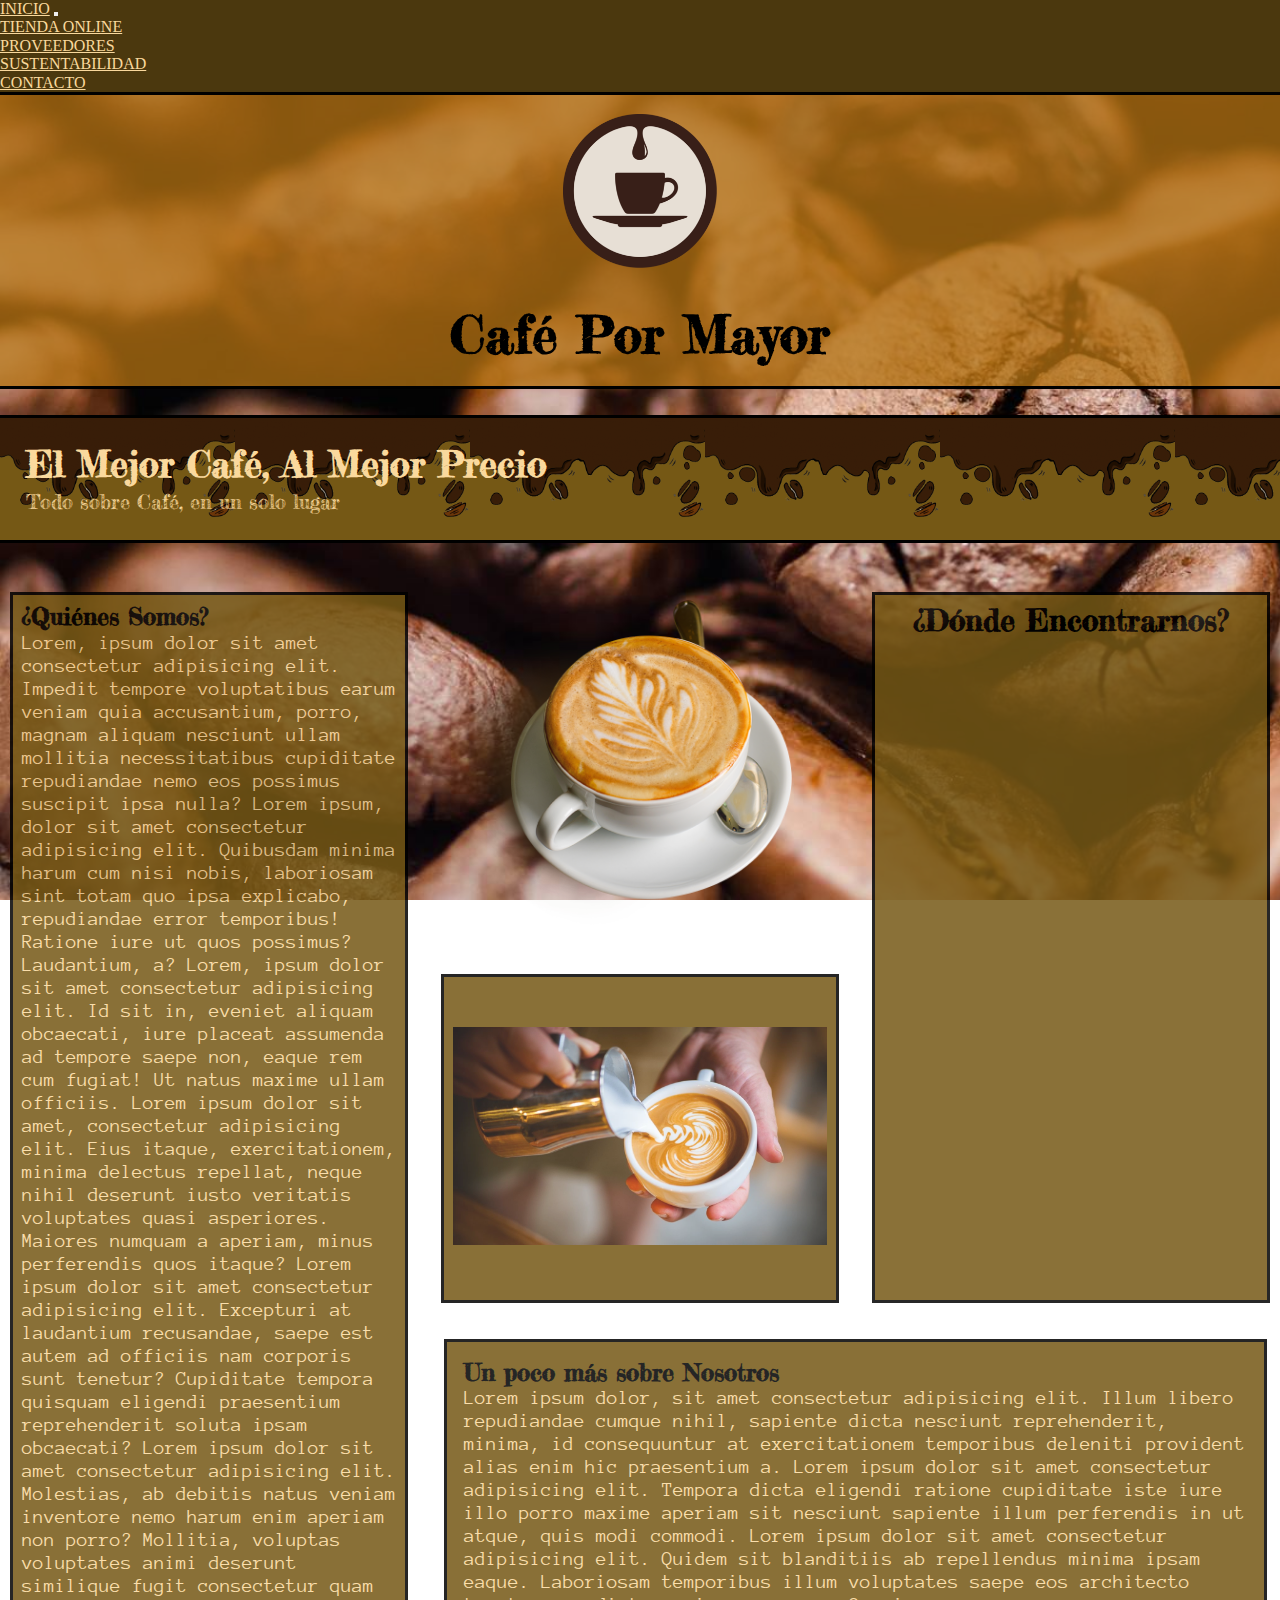
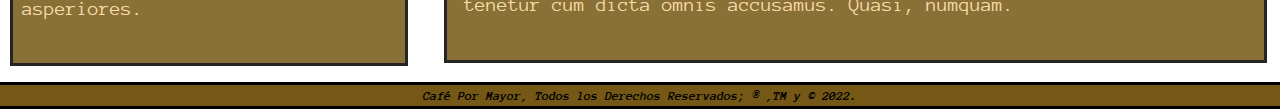
<file: index.html>
<!DOCTYPE html>
<html lang="es">
<head>
    <meta charset="UTF-8">
    <meta http-equiv="X-UA-Compatible" content="IE=edge">
    <meta name="viewport" content="width=device-width, initial-scale=1.0">

    <link rel="icon" href="./img/cafeLogo.png">

    <title>CaféPorMayor</title>

    <link href="https://cdn.jsdelivr.net/npm/bootstrap@5.1.3/dist/css/bootstrap.min.css" rel="stylesheet" integrity="sha384-1BmE4kWBq78iYhFldvKuhfTAU6auU8tT94WrHftjDbrCEXSU1oBoqyl2QvZ6jIW3" crossorigin="anonymous">
    <link rel="stylesheet" href="css/normalize.css">
    <link rel="stylesheet" href="css/styles.css">

    <link rel="preconnect" href="https://fonts.googleapis.com">
    <link rel="preconnect" href="https://fonts.gstatic.com" crossorigin>
    <link href="https://fonts.googleapis.com/css2?family=Fugaz+One&display=swap" rel="stylesheet">

    <link rel="preconnect" href="https://fonts.googleapis.com">
    <link rel="preconnect" href="https://fonts.gstatic.com" crossorigin>
    <link href="https://fonts.googleapis.com/css2?family=Anonymous+Pro:ital@1&family=Fredericka+the+Great&display=swap" rel="stylesheet">

    <link rel="preconnect" href="https://fonts.googleapis.com">
    <link rel="preconnect" href="https://fonts.gstatic.com" crossorigin>
    <link href="https://fonts.googleapis.com/css2?family=Fredericka+the+Great&display=swap" rel="stylesheet">

</head>
    <body class="imagenDeFondo">
        
        <div class="newNav">
        <nav class="navbar navbar-expand-lg navbar-light bg-light">
            <div class="container-fluid">
              <a class="navbar-brand" href="./index.html">INICIO</a>
              <button class="navbar-toggler" type="button" data-bs-toggle="collapse" data-bs-target="#navbarNav" aria-controls="navbarNav" aria-expanded="false" aria-label="Toggle navigation">
                <span class="navbar-toggler-icon"></span>
              </button>
              <div class="collapse navbar-collapse" id="navbarNav">
                <ul class="navbar-nav">
                  <li class="nav-item">
                    <a class="nav-link" href="./pages/productos.html">TIENDA ONLINE</a>
                  </li>
                  <li class="nav-item">
                    <a class="nav-link" href="./pages/provedores.html">PROVEEDORES</a>
                  </li>
                  <li class="nav-item">
                    <a class="nav-link" href="./pages/sustentabilidad.html">SUSTENTABILIDAD</a>
                  </li>
                  <li class="nav-item">
                    <a class="nav-link" href="./pages/contacto.html">CONTACTO</a>
                  </li>
                </ul>
              </div>
            </div>
          </nav>
          </div>

        <header class="textoH1index">
            <div>
                <a href="./index.html"><img src="./img/cafeLogo.png" alt="Café Por Mayor"></a>
                <h1 class="bootstrapRepair">Café Por Mayor</h1>
            </div>
        </header>

    <main id="grillaIndex">

        <section class="primerH2index">
            <article>
                <h2 class="bootstrapR2">El Mejor Café, Al Mejor Precio</h2>
                <small>Todo sobre Café, en un solo lugar</small>
            </article>
        </section>

        <article class="sectionPrimerTextoIndex">
            <h3 class="sectionPrimerTextoIndex_texto">¿Quiénes Somos?</h3>
            <p>Lorem, ipsum dolor sit amet consectetur adipisicing elit. Impedit tempore voluptatibus earum veniam quia accusantium, porro, magnam aliquam nesciunt ullam mollitia necessitatibus cupiditate repudiandae nemo eos possimus suscipit ipsa nulla?
                Lorem ipsum, dolor sit amet consectetur adipisicing elit. Quibusdam minima harum cum nisi nobis, laboriosam sint totam quo ipsa explicabo, repudiandae error temporibus! Ratione iure ut quos possimus? Laudantium, a?
                Lorem, ipsum dolor sit amet consectetur adipisicing elit. Id sit in, eveniet aliquam obcaecati, iure placeat assumenda ad tempore saepe non, eaque rem cum fugiat! Ut natus maxime ullam officiis.
                Lorem ipsum dolor sit amet, consectetur adipisicing elit. Eius itaque, exercitationem, minima delectus repellat, neque nihil deserunt iusto veritatis voluptates quasi asperiores. Maiores numquam a aperiam, minus perferendis quos itaque?
                Lorem ipsum dolor sit amet consectetur adipisicing elit. Excepturi at laudantium recusandae, saepe est autem ad officiis nam corporis sunt tenetur? Cupiditate tempora quisquam eligendi praesentium reprehenderit soluta ipsam obcaecati?
                Lorem ipsum dolor sit amet consectetur adipisicing elit. Molestias, ab debitis natus veniam inventore nemo harum enim aperiam non porro? Mollitia, voluptas voluptates animi deserunt similique fugit consectetur quam asperiores.
            </p>
        </article>

        <div class="imgCentrada2">
            <aside>
                <img src="./img/cafeIndex2.png" alt="Taza de Café con Arte">
            </aside>
        </div>

        <div class="imgCentrada">
            <aside>
                <img src="./img/cafeIndex.jpg" alt="Arte en Café mientras lo sirven">
            </aside>
        </div>


        <article class="textoAdicional">
            <h3 class="textoAdicional_texto">Un poco más sobre Nosotros</h3>
            <p>Lorem ipsum dolor, sit amet consectetur adipisicing elit. Illum libero repudiandae cumque nihil, sapiente dicta nesciunt reprehenderit, minima, id consequuntur at exercitationem temporibus deleniti provident alias enim hic praesentium a.
                Lorem ipsum dolor sit amet consectetur adipisicing elit. Tempora dicta eligendi ratione cupiditate iste iure illo porro maxime aperiam sit nesciunt sapiente illum perferendis in ut atque, quis modi commodi.
                Lorem ipsum dolor sit amet consectetur adipisicing elit. Quidem sit blanditiis ab repellendus minima ipsam eaque. Laboriosam temporibus illum voluptates saepe eos architecto tenetur cum dicta omnis accusamus. Quasi, numquam.
            </p>
        </article>

        <div class="mapaCementerio">
            <aside>
                <h2 class="bootstrapRepair">¿Dónde Encontrarnos?</h2>
                <iframe src="https://www.google.com/maps/embed?pb=!1m18!1m12!1m3!1d65042630.602010004!2d-68.72389752399641!3d5.729394652858735!2m3!1f0!2f0!3f0!3m2!1i1024!2i768!4f13.1!3m3!1m2!1s0x478c64d416209849%3A0x75930012db0c16ee!2sCemetery%20of%20Kings%20(Plainpalais%20Cemetery)!5e0!3m2!1ses-419!2sar!4v1647231640334!5m2!1ses-419!2sar" width="600" height="450" style="border:0;" allowfullscreen="" loading="lazy"></iframe>
            </aside>
        </div>

    </main>

    <footer class="footerSitio">
        <p class="footerSitio_parrafo">
            <i>Café Por Mayor, Todos los Derechos Reservados; ® ,TM y © 2022.</i>
        </p>
    </footer>

    <script src="https://cdn.jsdelivr.net/npm/bootstrap@5.1.3/dist/js/bootstrap.bundle.min.js" integrity="sha384-ka7Sk0Gln4gmtz2MlQnikT1wXgYsOg+OMhuP+IlRH9sENBO0LRn5q+8nbTov4+1p" crossorigin="anonymous"></script>

</body>
</html>
</file>
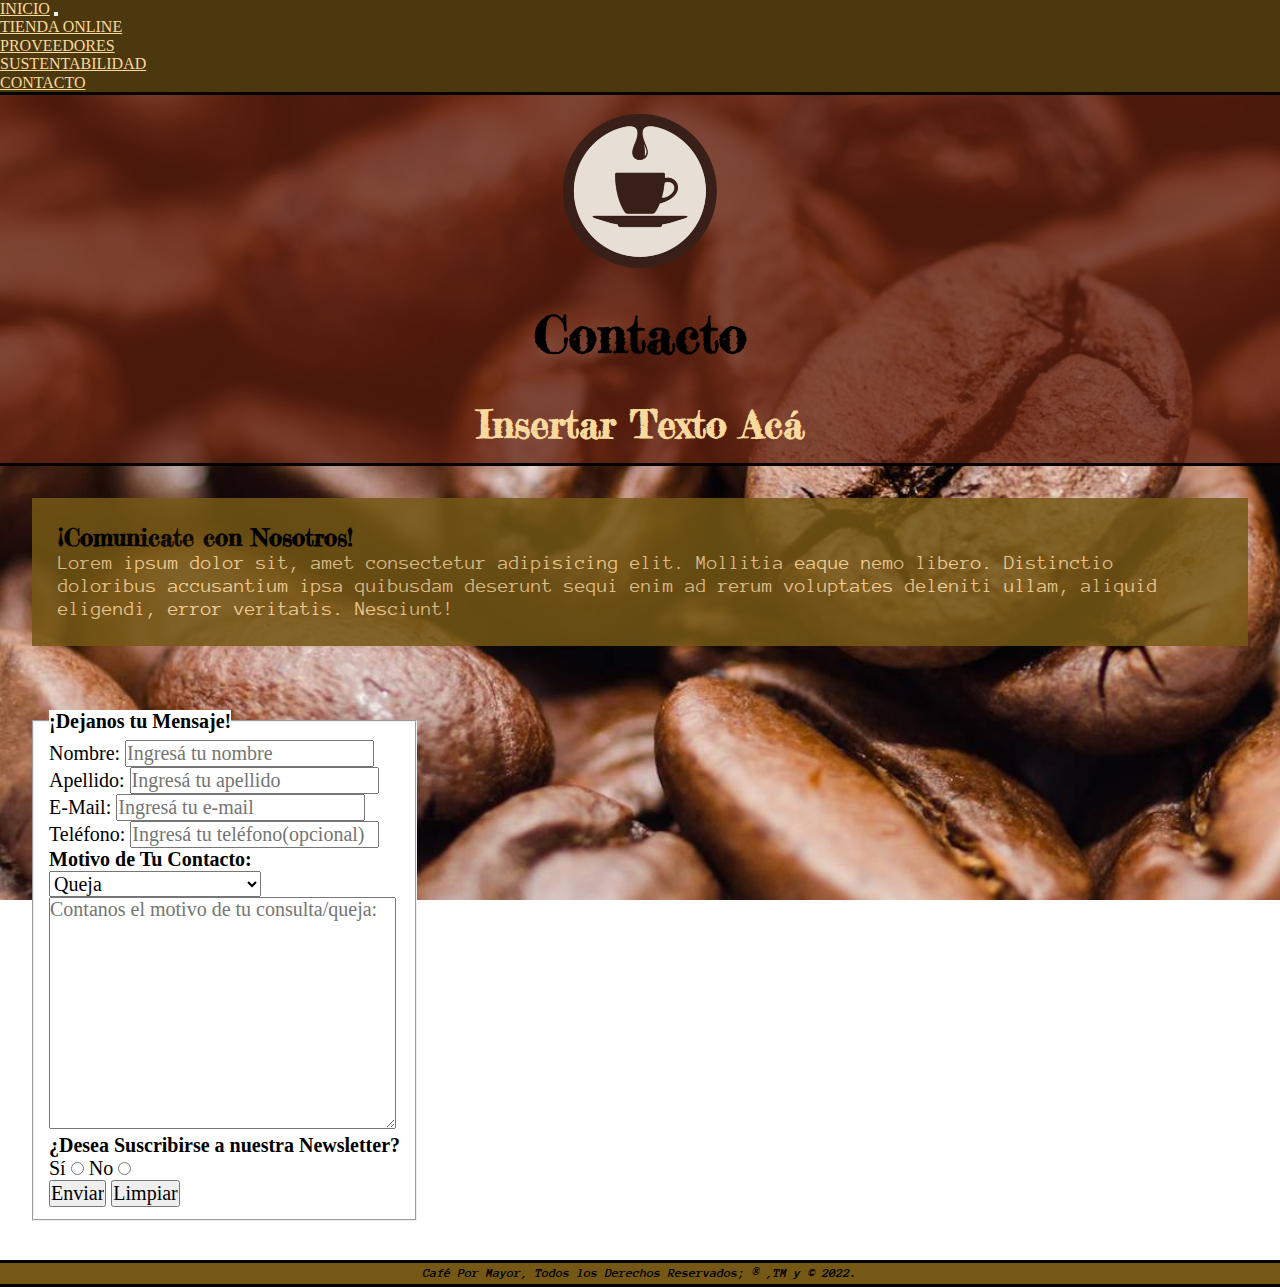
<file: pages/contacto.html>
<!DOCTYPE html>
<html lang="es">
<head>
    <meta charset="UTF-8">
    <meta http-equiv="X-UA-Compatible" content="IE=edge">
    <meta name="viewport" content="width=device-width, initial-scale=1.0">

    <link rel="icon" href="../img/cafeLogo.png">

    <title>Contacto</title>

    <link href="https://cdn.jsdelivr.net/npm/bootstrap@5.1.3/dist/css/bootstrap.min.css" rel="stylesheet" integrity="sha384-1BmE4kWBq78iYhFldvKuhfTAU6auU8tT94WrHftjDbrCEXSU1oBoqyl2QvZ6jIW3" crossorigin="anonymous">
    <link rel="stylesheet" href="../css/normalize.css">
    <link rel="stylesheet" href="../css/styles.css">

    <link rel="preconnect" href="https://fonts.googleapis.com">
    <link rel="preconnect" href="https://fonts.gstatic.com" crossorigin>
    <link href="https://fonts.googleapis.com/css2?family=Fugaz+One&display=swap" rel="stylesheet">

    <link rel="preconnect" href="https://fonts.googleapis.com">
    <link rel="preconnect" href="https://fonts.gstatic.com" crossorigin>
    <link href="https://fonts.googleapis.com/css2?family=Anonymous+Pro:ital@1&family=Fredericka+the+Great&display=swap" rel="stylesheet">

    <link rel="preconnect" href="https://fonts.googleapis.com">
    <link rel="preconnect" href="https://fonts.gstatic.com" crossorigin>
    <link href="https://fonts.googleapis.com/css2?family=Fredericka+the+Great&display=swap" rel="stylesheet">

</head>
    <body class="imagenDeFondo">

        <div class="newNav">
            <nav class="navbar navbar-expand-lg navbar-light bg-light">
                <div class="container-fluid">
                  <a class="navbar-brand" href="../index.html">INICIO</a>
                  <button class="navbar-toggler" type="button" data-bs-toggle="collapse" data-bs-target="#navbarNav" aria-controls="navbarNav" aria-expanded="false" aria-label="Toggle navigation">
                    <span class="navbar-toggler-icon"></span>
                  </button>
                  <div class="collapse navbar-collapse" id="navbarNav">
                    <ul class="navbar-nav">
                      <li class="nav-item">
                        <a class="nav-link" href="../pages/productos.html">TIENDA ONLINE</a>
                      </li>
                      <li class="nav-item">
                        <a class="nav-link" href="../pages/provedores.html">PROVEEDORES</a>
                      </li>
                      <li class="nav-item">
                        <a class="nav-link" href="../pages/sustentabilidad.html">SUSTENTABILIDAD</a>
                      </li>
                      <li class="nav-item">
                        <a class="nav-link" href="../pages/contacto.html">CONTACTO</a>
                      </li>
                    </ul>
                  </div>
                </div>
              </nav>
            </div>

    <header class="textoH1contacto">
        <div> 
            <a href="../index.html"><img src="../img/cafeLogo.png" alt="Café Por Mayor"></a>
            <h1 class="bootstrapRepair">Contacto</h1>
            <h2>Insertar Texto Acá</h2>
        </div>
    </header>

    <section class="sectionPrimerTexto">
        <article>
            <h3 class="sectionPrimerTexto_texto bootstrapRepair">¡Comunicate con Nosotros!</h3>
            <p>Lorem ipsum dolor sit, amet consectetur adipisicing elit. Mollitia eaque nemo libero. Distinctio doloribus accusantium ipsa quibusdam deserunt sequi enim ad rerum voluptates deleniti ullam, aliquid eligendi, error veritatis. Nesciunt!</p>
        </article>
    </section>

    <fieldset class="fieldsetContacto">
        <legend><b>¡Dejanos tu Mensaje!</b></legend>

        <form>
            <div>
                <label for="fname">Nombre:</label>
                <input class="form-control" type="text" id="fname" required placeholder="Ingresá tu nombre">
            </div>

            <div>
                <label for="lname">Apellido:</label>
                <input class="form-control" type="text" id="lname" required placeholder="Ingresá tu apellido">
            </div>

            <div>
                <label for="email">E-Mail:</label>
                <input class="form-control" type="text" id="email" required placeholder="Ingresá tu e-mail">
            </div>

            <div>
                <label for="tel">Teléfono:</label>
                <input class="form-control" type="text" id="tel" placeholder="Ingresá tu teléfono(opcional)">
            </div>

            <div>
                <p><b>Motivo de Tu Contacto:</b></p>
                <select name="" required>
                    <option value="" disabled>Seleccione una Opción:</option>
                    <option value="">Queja</option>
                    <option value="">Consulta</option>
                </select>
            </div>  

            <div>
            <textarea name="" id="" cols="30" rows="10" required placeholder="Contanos el motivo de tu consulta/queja:"></textarea>
            </div>

            <div>
                <p><b>¿Desea Suscribirse a nuestra Newsletter?</b></p>

                <label for="si">Sí</label>
                <input type="radio" name="opciones" id="si">

                <label for="no">No</label>
                <input type="radio" name="opciones" id="no">
            </div>

            <div>
                <input type="submit" value="Enviar">
                <input type="reset" value="Limpiar">
            </div>  

        </form>
        
    </fieldset>

    <footer class="footerSitio">
        <p class="footerSitio_parrafo">
            <i>Café Por Mayor, Todos los Derechos Reservados; ® ,TM y © 2022.</i>
        </p>
    </footer>

    <script src="https://cdn.jsdelivr.net/npm/bootstrap@5.1.3/dist/js/bootstrap.bundle.min.js" integrity="sha384-ka7Sk0Gln4gmtz2MlQnikT1wXgYsOg+OMhuP+IlRH9sENBO0LRn5q+8nbTov4+1p" crossorigin="anonymous"></script>

</body>
</html>
</file>
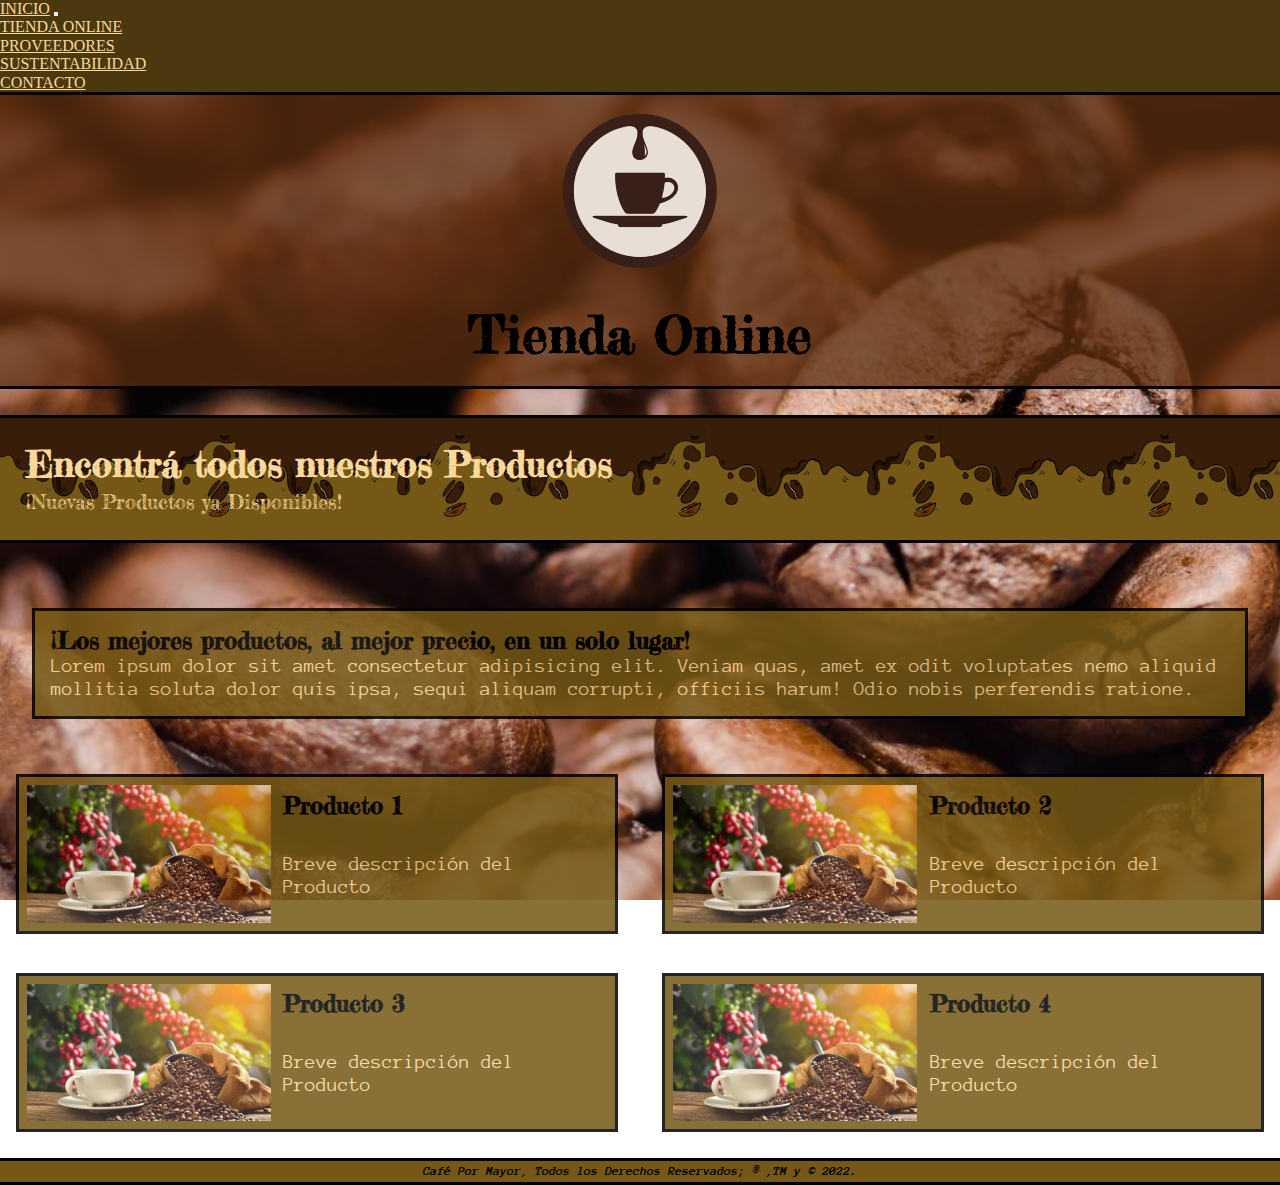
<file: pages/productos.html>
<!DOCTYPE html>
<html lang="es">
<head>
    <meta charset="UTF-8">
    <meta http-equiv="X-UA-Compatible" content="IE=edge">
    <meta name="viewport" content="width=device-width, initial-scale=1.0">

    <link rel="icon" href="../img/cafeLogo.png">

    <title>Tienda Online</title>

    <link href="https://cdn.jsdelivr.net/npm/bootstrap@5.1.3/dist/css/bootstrap.min.css" rel="stylesheet" integrity="sha384-1BmE4kWBq78iYhFldvKuhfTAU6auU8tT94WrHftjDbrCEXSU1oBoqyl2QvZ6jIW3" crossorigin="anonymous">
    <link rel="stylesheet" href="../css/normalize.css">
    <link rel="stylesheet" href="../css/styles.css">

    <link rel="preconnect" href="https://fonts.googleapis.com">
    <link rel="preconnect" href="https://fonts.gstatic.com" crossorigin>
    <link href="https://fonts.googleapis.com/css2?family=Fugaz+One&display=swap" rel="stylesheet">

    <link rel="preconnect" href="https://fonts.googleapis.com">
    <link rel="preconnect" href="https://fonts.gstatic.com" crossorigin>
    <link href="https://fonts.googleapis.com/css2?family=Anonymous+Pro:ital@1&family=Fredericka+the+Great&display=swap" rel="stylesheet">

    <link rel="preconnect" href="https://fonts.googleapis.com">
    <link rel="preconnect" href="https://fonts.gstatic.com" crossorigin>
    <link href="https://fonts.googleapis.com/css2?family=Fredericka+the+Great&display=swap" rel="stylesheet">

</head>
    <body class="imagenDeFondo">
        
        <div class="newNav">
            <nav class="navbar navbar-expand-lg navbar-light bg-light">
                <div class="container-fluid">
                  <a class="navbar-brand" href="../index.html">INICIO</a>
                  <button class="navbar-toggler" type="button" data-bs-toggle="collapse" data-bs-target="#navbarNav" aria-controls="navbarNav" aria-expanded="false" aria-label="Toggle navigation">
                    <span class="navbar-toggler-icon"></span>
                  </button>
                  <div class="collapse navbar-collapse" id="navbarNav">
                    <ul class="navbar-nav">
                      <li class="nav-item">
                        <a class="nav-link" href="../pages/productos.html">TIENDA ONLINE</a>
                      </li>
                      <li class="nav-item">
                        <a class="nav-link" href="../pages/provedores.html">PROVEEDORES</a>
                      </li>
                      <li class="nav-item">
                        <a class="nav-link" href="../pages/sustentabilidad.html">SUSTENTABILIDAD</a>
                      </li>
                      <li class="nav-item">
                        <a class="nav-link" href="../pages/contacto.html">CONTACTO</a>
                      </li>
                    </ul>
                  </div>
                </div>
              </nav>
            </div>

        <header class="textoH1productos">
            <div>
                <a href="../index.html"><img src="../img/cafeLogo.png" alt="Café Por Mayor"></a>
                <h1 class="bootstrapRepair">Tienda Online</h1>
            </div>
        </header>
    
    <main id="grillaProductos">

        <section class="primerH2productos">
            <article>
                <h2 class="bootstrapR2">Encontrá todos nuestros Productos</h2>
                <small>¡Nuevas Productos ya Disponibles!</small>
            </article>
        </section>

        <article class="sectionPrimerTextoProductos">
            <h3 class="sectionPrimerTextoProductos_texto bootstrapRepair" >¡Los mejores productos, al mejor precio, en un solo lugar!</h3>
            <p class="lead" >Lorem ipsum dolor sit amet consectetur adipisicing elit. Veniam quas, amet ex odit voluptates nemo aliquid mollitia soluta dolor quis ipsa, sequi aliquam corrupti, officiis harum! Odio nobis perferendis ratione.</p>
        </article>

        <section>
            <div class="formatoProductos">
            <div class="producto1">
                <img src="../img/cafeproductos.jpg" alt="Café con Granos De Café" title="Foto del Producto en Cuestión">
                <h4 class="bootstrapRepair">Producto 1</h4>
                <p>Breve descripción del Producto</p>
            </div>
            </div>
        </section>

        <section>
            <div class="formatoProductos">
            <div class="producto2">
                <img src="../img/cafeproductos.jpg" alt="Café con Granos De Café" title="Foto del Producto en Cuestión">
                <h4 class="bootstrapRepair">Producto 2</h4>
                <p>Breve descripción del Producto</p>
            </div>
            </div>
        </section>

        <section>
            <div class="formatoProductos">
            <div class="producto3">
                <img src="../img/cafeproductos.jpg" alt="Café con Granos De Café" title="Foto del Producto en Cuestión">
                <h4 class="bootstrapRepair">Producto 3</h4>
                <p>Breve descripción del Producto</p>
            </div>
            </div>
        </section>

        <section>
            <div class="formatoProductos">
            <div class="producto4">
                <img src="../img/cafeproductos.jpg" alt="Café con Granos De Café" title="Foto del Producto en Cuestión">
                <h4 class="bootstrapRepair">Producto 4</h4>
                <p>Breve descripción del Producto</p>
            </div>
            </div>
        </section>

    </main>

    <footer class="footerSitio">
        <p class="footerSitio_parrafo">
            <i>Café Por Mayor, Todos los Derechos Reservados; ® ,TM y © 2022.</i>
        </p>
    </footer>

    <script src="https://cdn.jsdelivr.net/npm/bootstrap@5.1.3/dist/js/bootstrap.bundle.min.js" integrity="sha384-ka7Sk0Gln4gmtz2MlQnikT1wXgYsOg+OMhuP+IlRH9sENBO0LRn5q+8nbTov4+1p" crossorigin="anonymous"></script>

</body>
</html>
</file>
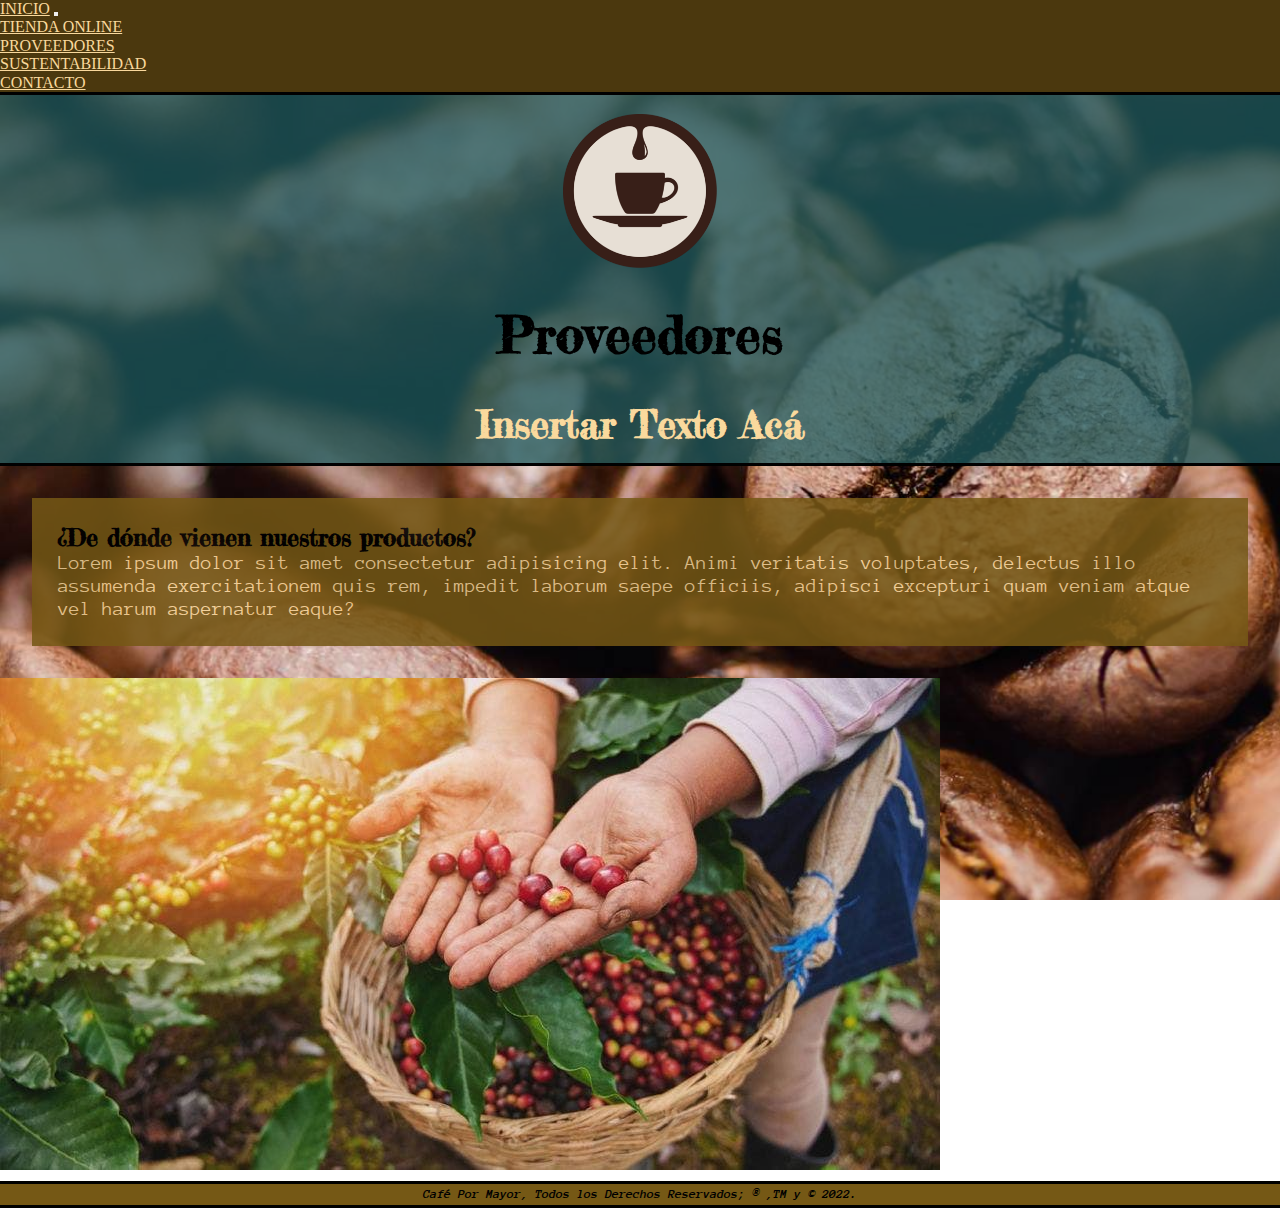
<file: pages/provedores.html>
<!DOCTYPE html>
<html lang="es">
<head>
    <meta charset="UTF-8">
    <meta http-equiv="X-UA-Compatible" content="IE=edge">
    <meta name="viewport" content="width=device-width, initial-scale=1.0">

    <link rel="icon" href="../img/cafeLogo.png">

    <title>Proveedores</title>

    <link href="https://cdn.jsdelivr.net/npm/bootstrap@5.1.3/dist/css/bootstrap.min.css" rel="stylesheet" integrity="sha384-1BmE4kWBq78iYhFldvKuhfTAU6auU8tT94WrHftjDbrCEXSU1oBoqyl2QvZ6jIW3" crossorigin="anonymous">
    <link rel="stylesheet" href="../css/normalize.css">
    <link rel="stylesheet" href="../css/styles.css">

    <link rel="preconnect" href="https://fonts.googleapis.com">
    <link rel="preconnect" href="https://fonts.gstatic.com" crossorigin>
    <link href="https://fonts.googleapis.com/css2?family=Fugaz+One&display=swap" rel="stylesheet">

    <link rel="preconnect" href="https://fonts.googleapis.com">
    <link rel="preconnect" href="https://fonts.gstatic.com" crossorigin>
    <link href="https://fonts.googleapis.com/css2?family=Anonymous+Pro:ital@1&family=Fredericka+the+Great&display=swap" rel="stylesheet">

    <link rel="preconnect" href="https://fonts.googleapis.com">
    <link rel="preconnect" href="https://fonts.gstatic.com" crossorigin>
    <link href="https://fonts.googleapis.com/css2?family=Fredericka+the+Great&display=swap" rel="stylesheet">

</head>
    <body class="imagenDeFondo">

        <div class="newNav">
            <nav class="navbar navbar-expand-lg navbar-light bg-light">
                <div class="container-fluid">
                  <a class="navbar-brand" href="../index.html">INICIO</a>
                  <button class="navbar-toggler" type="button" data-bs-toggle="collapse" data-bs-target="#navbarNav" aria-controls="navbarNav" aria-expanded="false" aria-label="Toggle navigation">
                    <span class="navbar-toggler-icon"></span>
                  </button>
                  <div class="collapse navbar-collapse" id="navbarNav">
                    <ul class="navbar-nav">
                      <li class="nav-item">
                        <a class="nav-link" href="../pages/productos.html">TIENDA ONLINE</a>
                      </li>
                      <li class="nav-item">
                        <a class="nav-link" href="../pages/provedores.html">PROVEEDORES</a>
                      </li>
                      <li class="nav-item">
                        <a class="nav-link" href="../pages/sustentabilidad.html">SUSTENTABILIDAD</a>
                      </li>
                      <li class="nav-item">
                        <a class="nav-link" href="../pages/contacto.html">CONTACTO</a>
                      </li>
                    </ul>
                  </div>
                </div>
              </nav>
            </div>
    

    <header class="textoH1proveedores">
        <div> 
            <a href="../index.html"><img src="../img/cafeLogo.png" alt="Café Por Mayor"></a>
            <h1 class="bootstrapRepair">Proveedores</h1>
            <h2>Insertar Texto Acá</h2>
        </div>
    </header>
    

    <section class="sectionPrimerTexto">
        <article>
            <h3 class="sectionPrimerTexto_texto bootstrapRepair">¿De dónde vienen nuestros productos?</h3>
            <p>Lorem ipsum dolor sit amet consectetur adipisicing elit. Animi veritatis voluptates, delectus illo assumenda exercitationem quis rem, impedit laborum saepe officiis, adipisci excepturi quam veniam atque vel harum aspernatur eaque?</p>
        </article>
    </section>

    <img src="../img/cafe sembrado.jpg" class="img-fluid" alt="Granos de Café Recién Cosechados" title="Acá se ven granos de café recién cosechados">

    <footer class="footerSitio">
        <p class="footerSitio_parrafo">
            <i>Café Por Mayor, Todos los Derechos Reservados; ® ,TM y © 2022.</i>
        </p>
    </footer>

    <script src="https://cdn.jsdelivr.net/npm/bootstrap@5.1.3/dist/js/bootstrap.bundle.min.js" integrity="sha384-ka7Sk0Gln4gmtz2MlQnikT1wXgYsOg+OMhuP+IlRH9sENBO0LRn5q+8nbTov4+1p" crossorigin="anonymous"></script>

</body>
</html>
</file>
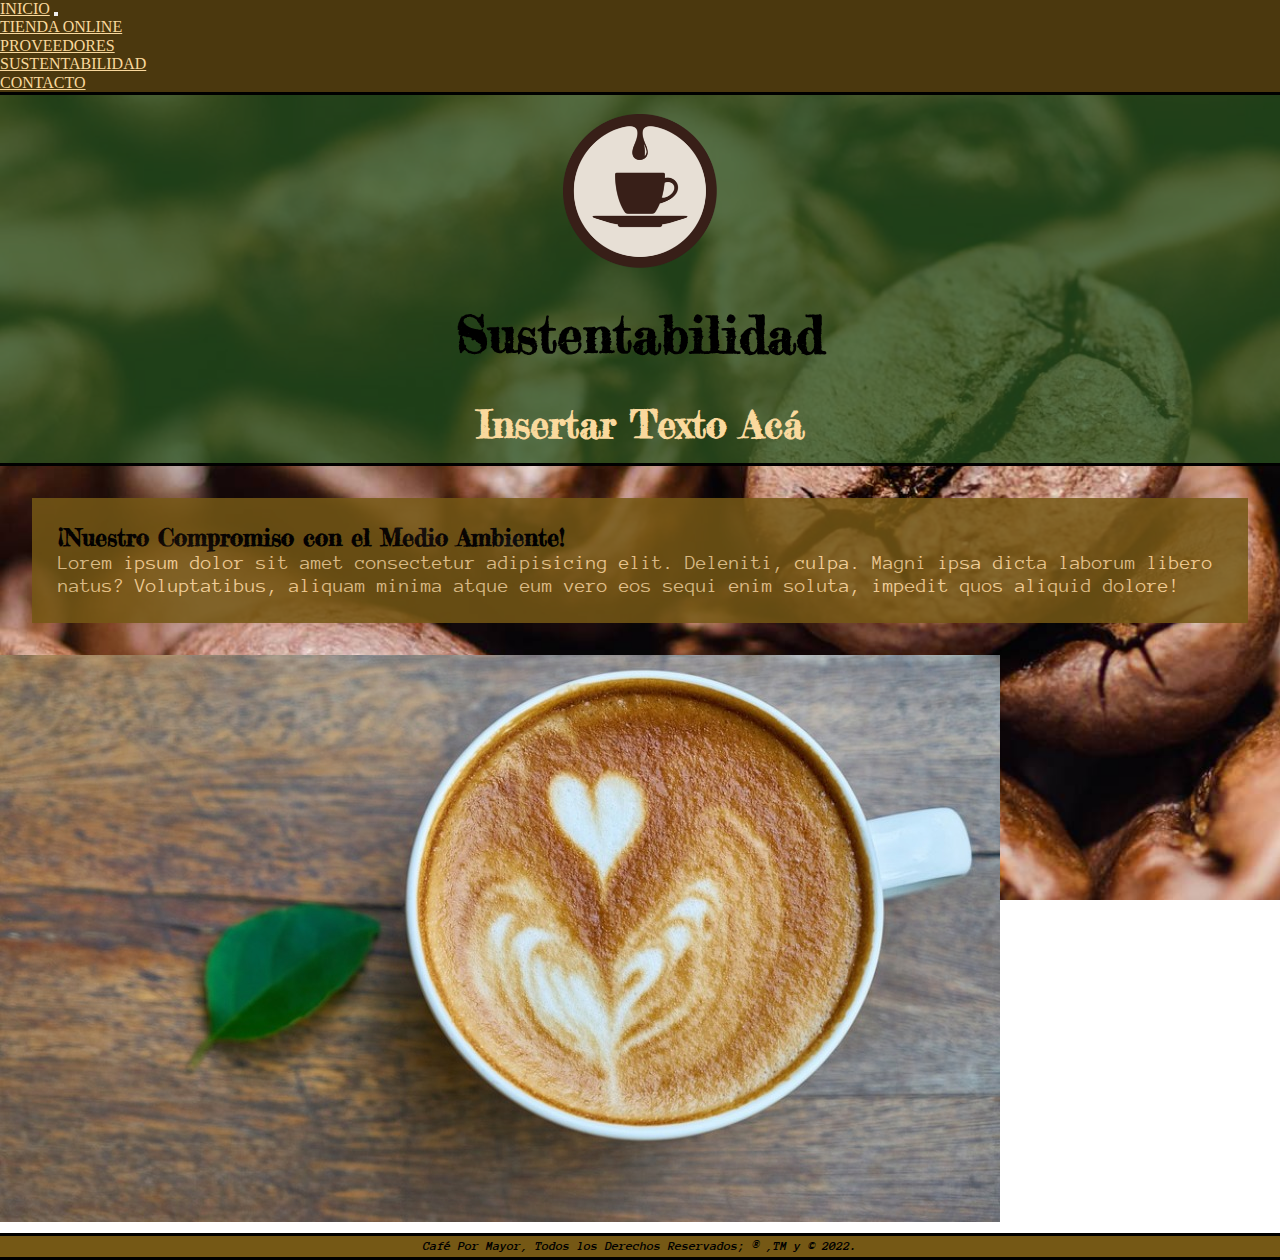
<file: pages/sustentabilidad.html>
<!DOCTYPE html>
<html lang="es">
<head>
    <meta charset="UTF-8">
    <meta http-equiv="X-UA-Compatible" content="IE=edge">
    <meta name="viewport" content="width=device-width, initial-scale=1.0">

    <link rel="icon" href="../img/cafeLogo.png">

    <title>Sustentabilidad</title>

    <link href="https://cdn.jsdelivr.net/npm/bootstrap@5.1.3/dist/css/bootstrap.min.css" rel="stylesheet" integrity="sha384-1BmE4kWBq78iYhFldvKuhfTAU6auU8tT94WrHftjDbrCEXSU1oBoqyl2QvZ6jIW3" crossorigin="anonymous">
    <link rel="stylesheet" href="../css/normalize.css">
    <link rel="stylesheet" href="../css/styles.css">

    <link rel="preconnect" href="https://fonts.googleapis.com">
    <link rel="preconnect" href="https://fonts.gstatic.com" crossorigin>
    <link href="https://fonts.googleapis.com/css2?family=Fugaz+One&display=swap" rel="stylesheet">

    <link rel="preconnect" href="https://fonts.googleapis.com">
    <link rel="preconnect" href="https://fonts.gstatic.com" crossorigin>
    <link href="https://fonts.googleapis.com/css2?family=Anonymous+Pro:ital@1&family=Fredericka+the+Great&display=swap" rel="stylesheet">

    <link rel="preconnect" href="https://fonts.googleapis.com">
    <link rel="preconnect" href="https://fonts.gstatic.com" crossorigin>
    <link href="https://fonts.googleapis.com/css2?family=Fredericka+the+Great&display=swap" rel="stylesheet">

</head>
    <body class="imagenDeFondo">

        <div class="newNav">
            <nav class="navbar navbar-expand-lg navbar-light bg-light">
                <div class="container-fluid">
                  <a class="navbar-brand" href="../index.html">INICIO</a>
                  <button class="navbar-toggler" type="button" data-bs-toggle="collapse" data-bs-target="#navbarNav" aria-controls="navbarNav" aria-expanded="false" aria-label="Toggle navigation">
                    <span class="navbar-toggler-icon"></span>
                  </button>
                  <div class="collapse navbar-collapse" id="navbarNav">
                    <ul class="navbar-nav">
                      <li class="nav-item">
                        <a class="nav-link" href="../pages/productos.html">TIENDA ONLINE</a>
                      </li>
                      <li class="nav-item">
                        <a class="nav-link" href="../pages/provedores.html">PROVEEDORES</a>
                      </li>
                      <li class="nav-item">
                        <a class="nav-link" href="../pages/sustentabilidad.html">SUSTENTABILIDAD</a>
                      </li>
                      <li class="nav-item">
                        <a class="nav-link" href="../pages/contacto.html">CONTACTO</a>
                      </li>
                    </ul>
                  </div>
                </div>
              </nav>
            </div>

        <header class="textoH1sustentabilidad">
            <div>
                <a href="../index.html"><img src="../img/cafeLogo.png" alt="Café Por Mayor"></a>
                <h1 class="bootstrapRepair">Sustentabilidad</h1>
                <h2>Insertar Texto Acá</h2>
            </div>
        </header>

    <section class="sectionPrimerTexto">
        <article>
            <h3 class="sectionPrimerTexto_texto bootstrapRepair">¡Nuestro Compromiso con el Medio Ambiente!</h3>
            <p>Lorem ipsum dolor sit amet consectetur adipisicing elit. Deleniti, culpa. Magni ipsa dicta laborum libero natus? Voluptatibus, aliquam minima atque eum vero eos sequi enim soluta, impedit quos aliquid dolore!</p>
        </article>
    </section>

    <img src="../img/compromiso 2.jpg" class="img-circle img-fluid" alt="Café con Leche" title="Acá se ve un café con una hojita">

    <footer class="footerSitio">
        <p class="footerSitio_parrafo">
            <i>Café Por Mayor, Todos los Derechos Reservados; ® ,TM y © 2022.</i>
        </p>
    </footer>
    
    <script src="https://cdn.jsdelivr.net/npm/bootstrap@5.1.3/dist/js/bootstrap.bundle.min.js" integrity="sha384-ka7Sk0Gln4gmtz2MlQnikT1wXgYsOg+OMhuP+IlRH9sENBO0LRn5q+8nbTov4+1p" crossorigin="anonymous"></script>

</body>
</html>
</file>
<file: css/styles.css>
/* GENERAL (APLICA PARA TODO EL SITIO) */

* {
    margin: 0%;
    padding: 0%;
}

.bootstrapRepair {
    color: #000;
    font-weight: bold;
}

.bootstrapR2 {
    color: rgb(250, 217, 157);
    font-size: 140%;
}

.imagenDeFondo {
    background-image: url(../img/granos\ de\ cafe.jpg);
    background-repeat: no-repeat;
    background-size: cover;
    margin-bottom: 0%;
    padding-bottom: 0%;
    background-attachment: fixed;
}

.newNav {
    display: flex;
    display: block;
    position: sticky;
    top: 0%;
    border-bottom: #000 3px solid;
    z-index: 1;
}

.bg-light {
    background-color: #4b380e !important;
}

.navbar-brand {
    color: rgb(250, 217, 157) !important;
}

.nav-link {
    color: rgb(250, 217, 157) !important;
}

.navIndex {
    display: flex;
    display: block;
    position: sticky;
    top: 0%;
    bottom: 0%;
    width: 100%;
    background-color: #4b380e;
    z-index: 1;
    border-top: #000 3px solid;
    border-bottom: #000 3px solid;
    overflow-x: hidden;
}

@media screen and (min-width: 768px) {
    #listaEncabezado {
        width: 50%;
        display: flex;
    } 
}

@media screen and (max-width: 768px) {
    #listaEncabezado {
        width: 30%;
        display: flex;
    } 
}

@media screen and (max-width: 560px) {
    #listaEncabezado {
        width: 7%;
        display: flex;
    } 
}

#listaEncabezado li {
    list-style: none;
    padding: 1.5% 12.5%;
}

#listaEncabezado a {
    text-decoration: none;
    color: rgb(250, 217, 157);
    font-size: 100%;
}

#listaEncabezado a:hover {
    color: black;
}

.sectionPrimerTexto {
    display: block;
    margin: 2.5%;
    padding: 2%;
    background-color: #755815;
    font-family: 'Anonymous Pro', monospace;
    font-size: 125%;
    color: rgb(0, 0, 0);
    opacity: 0.85;
}

.sectionPrimerTexto_texto {
    font-family: 'Fredericka the Great', cursive;
    font-size: 120%;
}

.sectionPrimerTexto p {
    color: rgb(250, 217, 157);
}

.footerSitio {
    background-color: #755815;
    margin: 0%;
    margin-top: 0.5%;
    padding: 0%;
    border-top: #000 3px solid;
    border-bottom: #000 3px solid;
}

.footerSitio_parrafo {
    background-color: #755815;
    margin: 0,5%;
    margin-bottom: 0%;
    padding: 0.25%;
    height: 1%;
    text-align: center;
    font-size: 80%;
    font-family: 'Anonymous Pro', monospace;
    font-weight: bold;
    font-style: italic;
    color: #000;
}

/* SECCIÓN INDEX */

.textoH1index{
    background-color: #b37211c0;
    text-align: center;
    line-height: 2;
    margin: 0%;
    padding: 0%;
    font-family: 'Fredericka the Great', cursive;
    font-size: 160%;
    border-bottom: #000 3px solid;
}

@media screen and (min-width: 768px){
    .textoH1index img {
        max-width: 12%;
        max-height: 12%;
        margin-top: 1.5%;
        cursor: pointer;
    }
}

@media screen and (max-width: 768px){
    .textoH1index img {
        max-width: 25%;
        max-height: 12%;
        margin-top: 1.5%;
        cursor: pointer;
    }
}

@media screen and (max-width: 768px) {
    #grillaIndex {
        display: grid;
        grid-template-areas:"titulo"
                            "foto2"
                            "article"
                            "foto"
                            "mapa"
                            "article2"
                            "footerIndex";
        grid-template-columns: (1fr);
        grid-template-rows: (7, 1fr);
        grid-gap: 1%;
    }
}

@media screen and (min-width: 768px) {
    #grillaIndex {
        display: grid;
        grid-template-areas:"titulo titulo titulo"
                            "article foto2 mapa"
                            "article foto mapa"
                            "article article2 article2";
        grid-template-columns: repeat(3, 1fr);
        grid-template-rows: 0.5fr 2fr 2fr 2fr;
        grid-gap: 1%;
    } 
}

@media screen and (min-width: 768px) {
    .primerH2index {
        display: flex;
        position: sticky;
        top: 7%;
        z-index: 1;
        font-family: 'Fredericka the Great', cursive;
        font-size: 160%;
        background-color: #755815;
        background-image: url(../img/cafefondo.png);
        background-size: contain;
        margin: 2% 0%;
        padding: 2%;
        border-top: #000 3px solid;
        border-bottom: #000 3px solid;
        color: rgb(250, 217, 157);
        grid-area: titulo;
    }
}

@media screen and (max-width: 768px){
    .primerH2index {
        display: block;
        font-family: 'Fredericka the Great', cursive;
        font-size: 120%;
        background-color: #755815;
        background-image: url(../img/cafefondo.png);
        background-size: contain;
        margin: 2% 0%;
        padding: 2%;
        opacity: 0.85;
        border-top: #000 3px solid;
        border-bottom: #000 3px solid;
        color: rgb(250, 217, 157);
        grid-area: titulo;
    }
}

.sectionPrimerTextoIndex {
    display: block;
    margin: 2.5%;
    padding: 2%;
    background-color: #755815;
    font-family: 'Anonymous Pro', monospace;
    font-size: 125%;
    color: rgb(0, 0, 0);
    border: #000 3px solid;
    opacity: 0.85;
    grid-area: article;
}

.sectionPrimerTextoIndex_texto {
    font-family: 'Fredericka the Great', cursive;
    font-size: 120%;
    color: #000;
    font-weight: bold;
}


.sectionPrimerTextoIndex p {
    color: rgb(250, 217, 157);
}

.imgCentrada2 {
    display: flex;
    justify-content: center;
    align-items: center;
    margin: 2.5%;
    padding: 2%;
    grid-area: foto2;
}

.imgCentrada2 img {
    flex-wrap: wrap;
    max-width: 90%;
}

.imgCentrada {
    display: flex;
    justify-content: center;
    align-items: center;
    grid-area: foto;
    border: #000 3px solid;
    background-color: #755815;
    opacity: 0.85;
    margin: 2.5%;
    padding: 2%;

}

.imgCentrada img {
    max-width: 100%;
    max-height: fit-content;
    flex-wrap: wrap;
}

.textoAdicional {
    display: block;
    margin: 1.5%;
    padding: 2%;
    background-color: #755815;
    font-family: 'Anonymous Pro', monospace;
    font-size: 125%;
    color: rgb(0, 0, 0);
    border: #000 3px solid;
    opacity: 0.85;
    grid-area: article2;
}

@media screen and (max-width: 768px) {
    .textoAdicional {
        margin-bottom: 25%;
    }
}

@media screen and (max-width: 550px) {
    .textoAdicional {
        margin-bottom: 35%;
    }
}

@media screen and (max-width: 420px) {
    .textoAdicional {
        margin-bottom: 50%;
    }
}

@media screen and (max-width: 345px) {
    .textoAdicional {
        margin-bottom: 80%;
    }
}

.textoAdicional_texto {
    font-family: 'Fredericka the Great', cursive;
    font-size: 120%;
    color: #000;
    font-weight: bold;
}

.textoAdicional p {
    color: rgb(250, 217, 157);
}

.mapaCementerio {
    display: flex;
    opacity: 0.85;
    font-family: 'Fredericka the Great', cursive;
    font-size: 125%;
    text-align: center;
    background-color: #755815;
    padding: 2%;
    margin: 2.5%;
    border: #000 3px solid;
    grid-area: mapa;
}

.mapaCementerio iframe {
    max-width: 93%;
    height: 82%;
}

/* SECCIÓN PRODUCTOS*/
.textoH1productos{
    background-color: #5c2d0ec0;
    text-align: center;
    line-height: 2;
    margin: 0%;
    padding: 0%;
    font-family: 'Fredericka the Great', cursive;
    font-size: 160%;
    border-bottom: #000 3px solid;
}

@media screen and (min-width: 768px){
    .textoH1productos img {
        max-width: 12%;
        max-height: 12%;
        margin-top: 1.5%;
        cursor: pointer;
    }
}

@media screen and (max-width: 768px){
    .textoH1productos img {
        max-width: 25%;
        max-height: 12%;
        margin-top: 1.5%;
        cursor: pointer;
    }
}

@media screen and (min-width: 768px) {
    #grillaProductos {
        display: grid;
        grid-template-areas:"tituloP tituloP"
                            "textoP textoP"
                            "producto1 producto2"
                            "producto3 producto4";
        grid-template-columns: repeat(2, 1fr);
        grid-template-rows: (1fr, 1fr, 3fr, 3fr);
        grid-gap: 1%;
        margin-bottom: 2.5%;
    }
}

@media screen and (max-width: 768px) {
    #grillaProductos {
        display: grid;
        grid-template-areas:"tituloP"
                            "textoP"
                            "producto1"
                            "producto2"
                            "producto3"
                            "producto4";
        grid-template-columns: repeat(1fr);
        grid-template-rows: (1fr, 1fr, 3fr, 3fr, 3fr, 3fr);
        grid-gap: 1%;
        margin-bottom: 10%;
    }
}

@media screen and (max-width: 550px) {
    #grillaProductos {
        margin-bottom: 15%;
    }
}

@media screen and (max-width: 420px) {
    #grillaProductos {
        margin-bottom: 20%;
    }
}

@media screen and (max-width: 345px) {
    #grillaProductos {
        margin-bottom: 35%;
    }
}

@media screen and (min-width: 768px) {
    .primerH2productos {
        display: flex;
        position: sticky;
        top: 7%;
        z-index: 1;
        font-family: 'Fredericka the Great', cursive;
        font-size: 160%;
        background-color: #755815;
        background-image: url(../img/cafefondo.png);
        background-size: contain;
        margin: 2% 0%;
        padding: 2%;
        border-top: #000 3px solid;
        border-bottom: #000 3px solid;
        color: rgb(250, 217, 157);
        grid-area: tituloP;
    }
}

@media screen and (max-width: 768px){
    .primerH2productos {
        display: block;
        font-family: 'Fredericka the Great', cursive;
        font-size: 120%;
        background-color: #755815;
        background-image: url(../img/cafefondo.png);
        background-size: contain;
        margin: 2% 0%;
        padding: 2%;
        opacity: 0.85;
        border-top: #000 3px solid;
        border-bottom: #000 3px solid;
        color: rgb(250, 217, 157);
        grid-area: tituloP;
    }
}

.sectionPrimerTextoProductos {
    display: block;
    margin: 2.5%;
    padding: 1.25%;
    background-color: #755815;
    font-family: 'Anonymous Pro', monospace;
    font-size: 125%;
    color: rgb(0, 0, 0);
    border: #000 3px solid;
    opacity: 0.85;
    grid-area: textoP;
}

.sectionPrimerTextoProductos_texto {
    font-family: 'Fredericka the Great', cursive;
    font-size: 120%;
}

.sectionPrimerTextoProductos p {
    color: rgb(250, 217, 157);
}

.formatoProductos {
    display: flex;
    margin: 2.5%;
    padding: 1.25%;
    background-color: #755815;
    font-family: 'Anonymous Pro', monospace;
    font-size: 125%;
    color: rgb(0, 0, 0);
    border: #000 3px solid;
    opacity: 0.85;
}

.formatoProductos h4 {
    font-family: 'Fredericka the Great', cursive;
    font-size: 120%;
}

.formatoProductos p {
    color: rgb(250, 217, 157);
}

.formatoProductos img {
    max-width: 50%;
    max-height: fit-content;
    flex-wrap: wrap;
}

.producto1 {
    grid-area: producto1;
    display: grid;
    grid-template-areas:"img1 titulo1"
                        "img1 text1";
    grid-template-columns: repeat(1fr, 2fr);
    grid-template-rows: (2, 1fr);
    grid-gap: 1%;
}

.producto1 img {
    grid-area: img1;
    max-width: 100%;
}

.producto1 h4 {
    grid-area: titulo1;
    padding: 2%;
}

.producto1 p {
    grid-area: text1;
    padding: 2%;
}

.producto2 {
    grid-area: producto2;
    display: grid;
    grid-template-areas:"img2 titulo2"
                        "img2 text2";
    grid-template-columns: repeat(1fr, 2fr);
    grid-template-rows: (2, 1fr);
    grid-gap: 1%;
}

.producto2 img {
    grid-area: img2;
    max-width: 100%;
}

.producto2 h4 {
    grid-area: titulo2;
    padding: 2%;
}

.producto2 p {
    grid-area: text2;
    padding: 2%;
}

.producto3 {
    grid-area: producto3;
    display: grid;
    grid-template-areas:"img3 titulo3"
                        "img3 text3";
    grid-template-columns: repeat(1fr, 2fr);
    grid-template-rows: (2, 1fr);
    grid-gap: 1%;
}

.producto3 img {
    grid-area: img3;
    max-width: 100%;
}

.producto3 h4 {
    grid-area: titulo3;
    padding: 2%;
}

.producto3 p {
    grid-area: text3;
    padding: 2%;
}

.producto4 {
    grid-area: producto4;
    display: grid;
    grid-template-areas:"img4 titulo4"
                        "img4 text4";
    grid-template-columns: repeat(1fr, 2fr);
    grid-template-rows: (2, 1fr);
    grid-gap: 1%;
}

.producto4 img {
    grid-area: img4;
    max-width: 100%;
}

.producto4 h4 {
    grid-area: titulo4;
    padding: 2%;
}

.producto4 p {
    grid-area: text4;
    padding: 2%;
}

/* SECCIÓN PROVEEDORES*/
.textoH1proveedores{
    background-color: #1f5a5ec0;
    text-align: center;
    line-height: 2;
    margin: 0%;
    padding: 0%;
    font-family: 'Fredericka the Great', cursive;
    font-size: 160%;
    border-bottom: #000 3px solid;
}

@media screen and (min-width: 768px){
    .textoH1proveedores img {
        max-width: 12%;
        max-height: 12%;
        margin-top: 1.5%;
        cursor: pointer;
    }
}

@media screen and (max-width: 768px){
    .textoH1proveedores img {
        max-width: 25%;
        max-height: 12%;
        margin-top: 1.5%;
        cursor: pointer;
    }
}

.textoH1proveedores h2 {
    color: rgb(250, 217, 157);
}

/* SECCIÓN SUSTENTABILIDAD */

.textoH1sustentabilidad{
    background-color: #28531ec0;
    text-align: center;
    line-height: 2;
    margin: 0%;
    padding: 0%;
    font-family: 'Fredericka the Great', cursive;
    font-size: 160%;
    border-bottom: #000 3px solid;
}

@media screen and (min-width: 768px){
    .textoH1sustentabilidad img {
        max-width: 12%;
        max-height: 12%;
        margin-top: 1.5%;
        cursor: pointer;
    }
}

@media screen and (max-width: 768px){
    .textoH1sustentabilidad img {
        max-width: 25%;
        max-height: 12%;
        margin-top: 1.5%;
        cursor: pointer;
    }
}

.textoH1sustentabilidad h2 {
    color: rgb(250, 217, 157);
}

/* SECCIÓN CONTACTO */

.textoH1contacto{
    background-color: #61200fc0;
    text-align: center;
    line-height: 2;
    margin: 0%;
    padding: 0%;
    font-family: 'Fredericka the Great', cursive;
    font-size: 160%;
    border-bottom: #000 3px solid;
}

@media screen and (min-width: 768px){
    .textoH1contacto img {
        max-width: 12%;
        max-height: 12%;
        margin-top: 1.5%;
        cursor: pointer;
    }
}

@media screen and (max-width: 768px){
    .textoH1contacto img {
        max-width: 25%;
        max-height: 12%;
        margin-top: 1.5%;
        cursor: pointer;
    }
}

.textoH1contacto h2 {
    color: rgb(250, 217, 157);
}

.fieldsetContacto {
    background-color: white;
    margin: 2.5%;
    display: inline-block;
    font-size: 125%;
}

.fieldsetContacto legend {
    background-color: white;
    font-family: 'Times New Roman', Times, serif;
}
</file>
